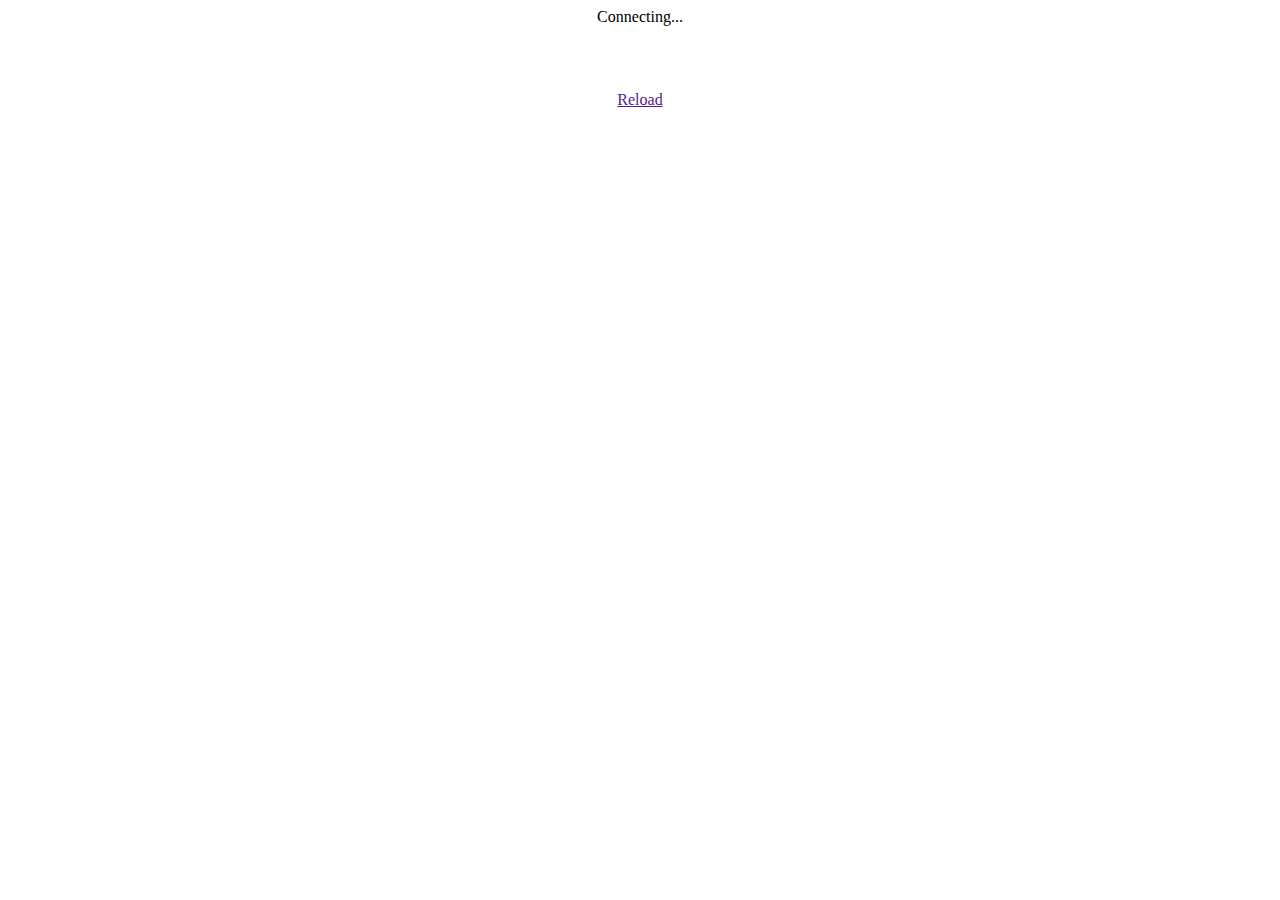
<file: html-trivial/index.html>
<body></body>
    <!DOCTYPE html>
    <html lang="en">
    <head>
        <meta charset="utf-8">
        <title>BEAM Applications</title>
        <link href="styles.css" rel="stylesheet">
        <!-- link rel="stylesheet" href="fonts.css" media="print" onload="this.media='all'" -->
    </head>
    <body>
        <div class="center">
            <div id="status">Connecting...</div>
            <div id="error"></div><br>
            <div class="center gray" id="cid"></div><br>
            <div id="vault" class="center invisible">
                <br>
                <div class="green">In Vault: <span id="balance"></span> BEAM</div><br>
                <div id="buttons">
                    <a href='' id="deposit">Deposit 5 BEAM</a>&nbsp;&nbsp;&nbsp;
                    <a href='' id="withdraw">Withdraw All</a>
                </div>
                <div id="intx">
                    Vault transaction is in progress.<br>
                    You would be able to deposit/withdraw after the transaction is completed.
                </div>
                <br>
            </div>
        </div>
        <div class="center">
            <br>
            <a href="" id="refresh">Reload</a>
        </div>
    </body>
    <script type="text/javascript" src="qrc:///qtwebchannel/qwebchannel.js" async></script>
    <script type="module" async>
        import Utils from "./utils.js"

        //
        // Globals
        //
        let BEAM = undefined
        let timeout = undefined
        let contractId = undefined
        let balance = 0
        let inTransaction = true

        function setError(errmsg) {
            Utils.hide('vault')
            Utils.setText('error', errmsg)
            if (timeout) {
                clearTimeout(timeout)   
            }
            timeout = setTimeout(() => {
                Utils.setText('error', "")
                start()
            }, 3000)
        }

        function setStatus(text) {
            Utils.setText('status', text)
        }

        function showVault() {
            setStatus("Connected")
            Utils.setText('cid', contractId)
            Utils.setText('balance', balance / 100000000)
            Utils.show('vault')

            Utils.show('deposit')
            balance ? Utils.show('withdraw') : Utils.hide('withdraw')
            inTransaction ? Utils.hide('buttons') : Utils.show('buttons')
            inTransaction ? Utils.show('intx') : Utils.hide('intx')

            refresh(false)
        }

        Utils.onLoad(async (beamAPI) => {
           BEAM = beamAPI
           Utils.byId('error').style.color = BEAM.style.validator_error
           BEAM.api.callWalletApiResult.connect(onApiResult)
           start()
        })

        function start () {
            Utils.download("./vaultManager.wasm", function(err, bytes) {
                if (err) {
                    let errTemplate = "Failed to load shader,"
                    let errMsg = [errTemplate, err].join(" ")
                    return setError(errMsg)
                }

                Utils.callApi("manager-view", "invoke_contract", {
                    contract: bytes,
                    args: "role=manager,action=view"
                })
            })
        }

        function refresh (now) {
            if (timeout) {
                clearTimeout(timeout)   
            }
            timeout = setTimeout(() => {
                Utils.callApi("user-view", "invoke_contract", {
                    args: ["role=my_account,action=view,cid=", contractId].join("")
                })
            }, now ? 0:3000)
        }

        function parseShaderResult (apiResult) {
            if (typeof(apiResult.output) != 'string') {
                throw "Empty shader response"
            }

            let shaderOut = JSON.parse(apiResult.output)
            if (shaderOut.error) {
                throw ["Shader error: ", shaderOut.error].join("")
            }

            return shaderOut
        }

        Utils.byId('deposit').addEventListener('click', (ev) => {
            Utils.callApi("user-deposit", "invoke_contract", {
                    args: ["role=my_account,action=deposit,amount=500000000,asset=0,cid=", contractId].join('')
            })
            Utils.hide('deposit')
            Utils.hide('withdraw')
            // don't refresh here, need to wait until previous contract invoke completes
            ev.preventDefault()
            return false
        })

        Utils.byId('withdraw').addEventListener('click', (ev) => {
            Utils.callApi("user-withdraw", "invoke_contract", {
                args: ["role=my_account,action=withdraw,amount=", balance, "asset=0,cid=", contractId].join('')
            })
            Utils.hide('deposit')
            Utils.hide('withdraw')
            // don't refresh here, need to wait until previous contract invoke completes
            ev.preventDefault()
            return false
        })

        function onApiResult(json) {
            let apiAnswer = undefined
            let apiResult = undefined
            let apiCallId = undefined
            let shaderOut = undefined

            try
            {
                apiAnswer = JSON.parse(json)
                if (apiAnswer.error) {
                    throw JSON.stringify(apiAnswer.error)
                }

                apiCallId = apiAnswer.id
                apiResult = apiAnswer.result
                if (!apiResult) {
                    throw "Failed to call wallet API"
                }

                if (apiCallId == "manager-view")
                {
                    let shaderOut = parseShaderResult(apiResult)
                    if (shaderOut.contracts) {
                        for (var idx = 0; idx < shaderOut.contracts.length; ++idx) {
                            let cid = shaderOut.contracts[idx].cid
                            if (cid == "d9c5d1782b2d2b6f733486be480bb0d8bcf34d5fdc63bbac996ed76af541cc14") {
                                contractId = cid
                                setStatus("Loading balance...")
                                return refresh(true)
                            }
                        }
                    }
                    throw "Failed to verify contract id"
                }

                if (apiCallId == "user-view") {
                    let errmsg = "Failed to get balance"

                    let shaderOut = parseShaderResult(apiResult)
                    if (!shaderOut.accounts || shaderOut.accounts.length == 0)
                    {
                        // no account info, means we've never used contract before
                        balance = 0
                    } else {                     
                        let accinfo = shaderOut.accounts[0]
                        if (!accinfo.Account || accinfo.AssetID !== 0) {
                            throw errmsg
                        }
                        balance = accinfo.Amount
                    }
                    
                    Utils.callApi("tx-list", "tx_list", {})
                    return
                }

                if (apiCallId == "tx-list") {
                    if (!Array.isArray(apiResult)) {
                        throw ("Failed to get transactions list")
                    }

                    let ourActiveTx = function (tx) {
                        if (tx["tx_type_string"] == "contract") {
                            let ivdata = tx["invoke_data"]
                            for (let idx = 0; idx < ivdata.length; ++idx) {
                                if (ivdata[idx]["contract_id"] == contractId) {
                                    let status = tx["status"]
                                    if (status == 2 || status == 3 || status == 4) {
                                        // cancelled, completed, failed
                                        continue
                                    }
                                    return true
                                }
                            }
                        }
                        return false
                    }

                    inTransaction = false
                    for (let idx = 0; idx < apiResult.length; ++idx) {
                        if (ourActiveTx(apiResult[idx])) {
                            inTransaction = true
                            break
                        }
                    }
                        
                    return showVault()
                }

                if (apiCallId == "user-deposit") {
                    return refresh(true)
                }

                if (apiCallId == "user-withdraw") {
                    return refresh(true)
                }
            }
            catch(err) 
            {
                return setError(err.toString())
            }
        }
    </script>
</html>
</body>
</file>
<file: html-trivial/styles.css>
body {
    font-family: "Proxima Nova Regular";
    font-weight: normal;
}

.center {
    text-align: center;
}

.invisible {
    display: none;
}

.green {
    color: seagreen
}

.gray {
    color: gray
}

.red {
    color: lightcoral
}

#title {
    font-family: "Proxima Nova Thin";    
    font-size: 38px;
}

#error {
    margin-top: 0.7em;
}

#game {
    margin-top: 1.1em;
    color: orange;
}

#deposit {
    color: #00f6d2;
}

#withdraw {
    color: #00f6d2;
}

#eaddr {
    
}

#congrats {
    color: greenyellow;
}
</file>
